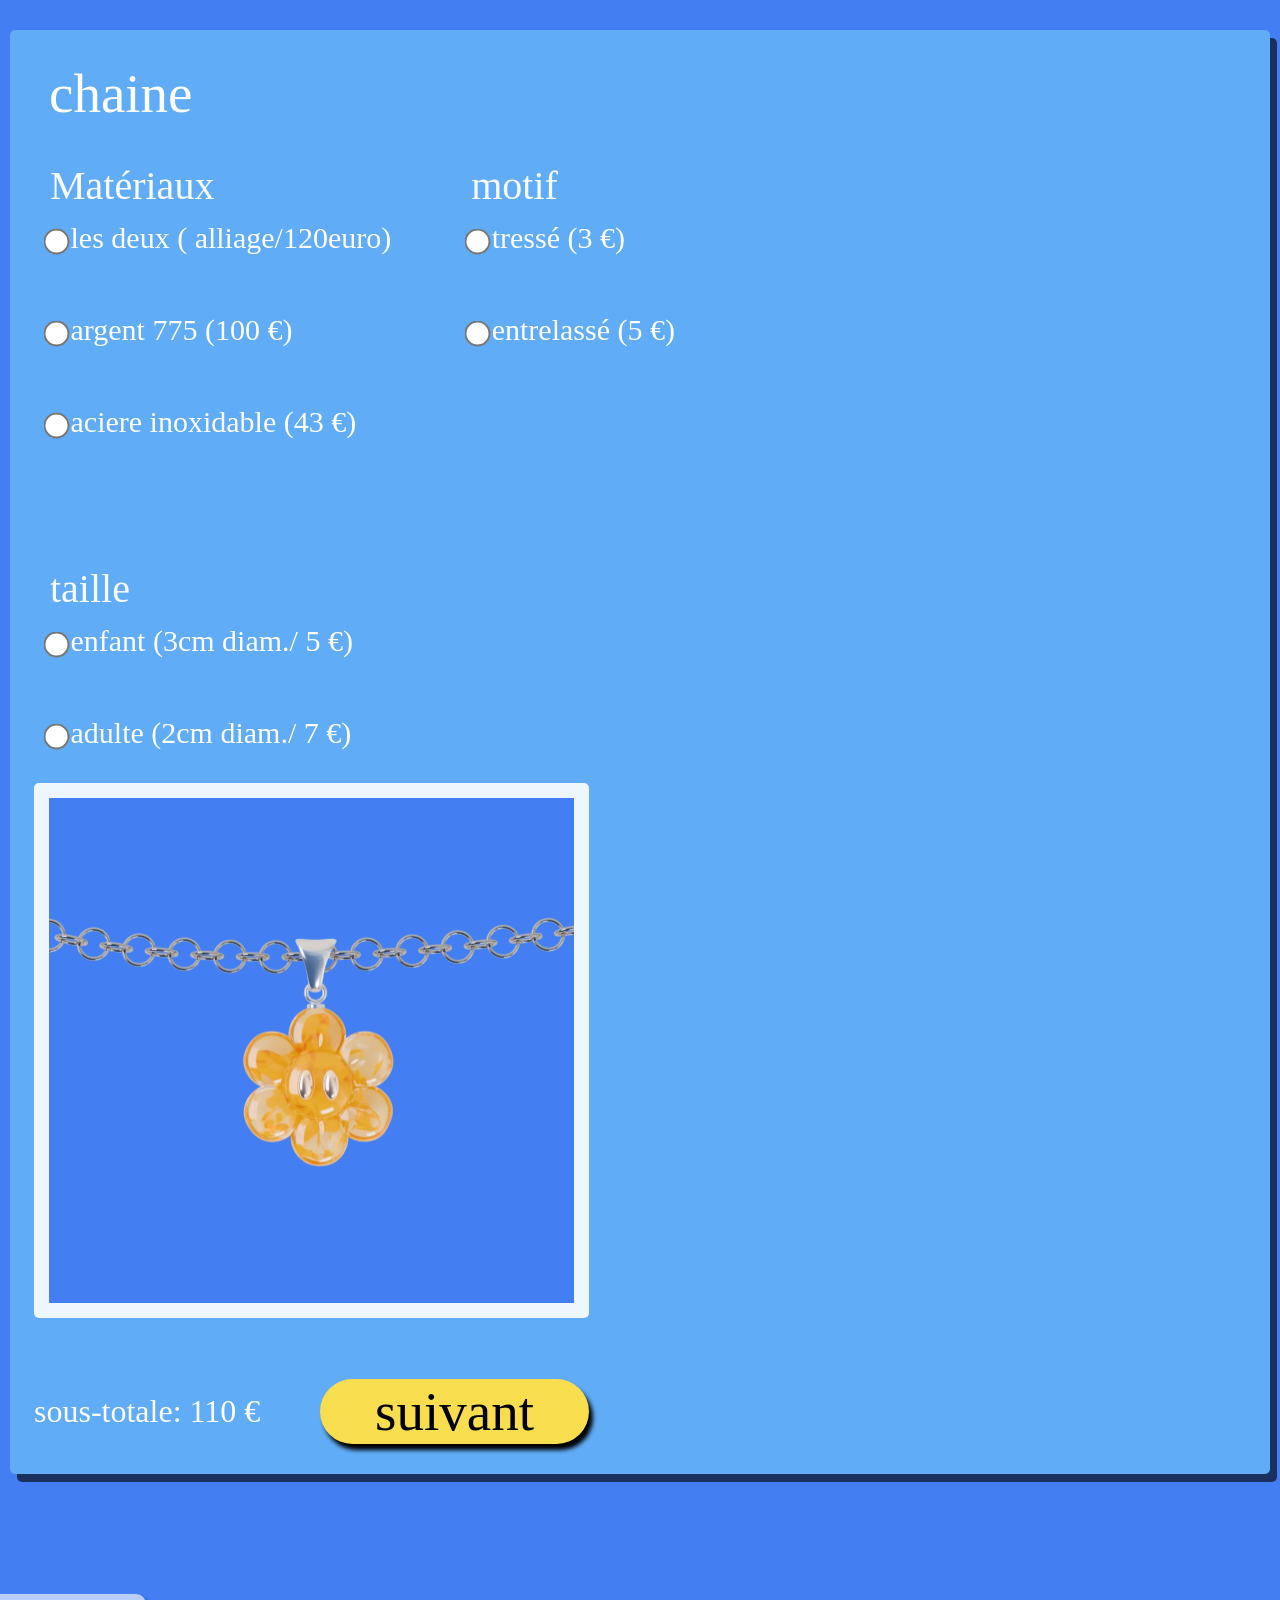
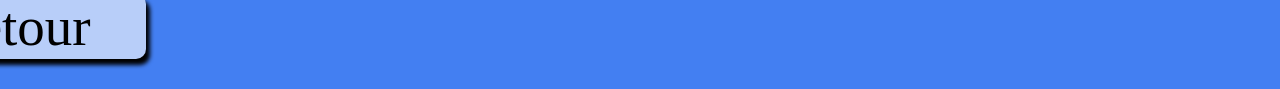
<file: chaine.html>
<!doctype html>
<html lang="en">
  <head>
    <meta charset="UTF-8" />
    <meta name="viewport" content="width=device-width, initial-scale=1.0" />
    <title>Document</title>
    <link rel="stylesheet" href="style.css" />
  </head>
  <body>
    <div class="custom-zone">
      <p class="title">chaine</p>
      <div class="container">
        <div class="form-container">
          <div class="label-container">
            <form>
              <p class="soustitre">Matériaux</p>

              <label>
                <input type="radio" name="choix" value="option1" />
                les deux ( alliage/120euro) </label
              ><br />

              <label>
                <input type="radio" name="choix" value="option2" />
                argent 775 (100 €) </label
              ><br />
              <label>
                <input type="radio" name="choix" value="option3" />
                aciere inoxidable (43 €) </label
              ><br />
            </form>
            <form>
              <p class="soustitre">motif</p>

              <label>
                <input type="radio" name="choix" value="option2" />
                tressé (3 €) </label
              ><br />
              <label>
                <input type="radio" name="choix" value="option3" />
                entrelassé (5 €) </label
              ><br />
            </form>
            <form>
              <p class="soustitre">taille</p>

              <label>
                <input type="radio" name="choix" value="option2" />
                enfant (3cm diam./ 5 €) </label
              ><br />
              <label>
                <input type="radio" name="choix" value="option3" />
                adulte (2cm diam./ 7 €) </label
              ><br />
            </form>
          </div>
        </div>
      </div>
      <div class="app">
        <div class="framequatre">
          <img class="img" src="fleurapp.png" alt="" />
        </div>
        <div class="frametrente">
          <p class="total">sous-totale: 110 €</p>
          <a href="recap.html" class="suivant">suivant</a>
        </div>
      </div>
    </div>
    <a class="back" href="pendantif.html">retour</a>
  </body>
</html>
</file>
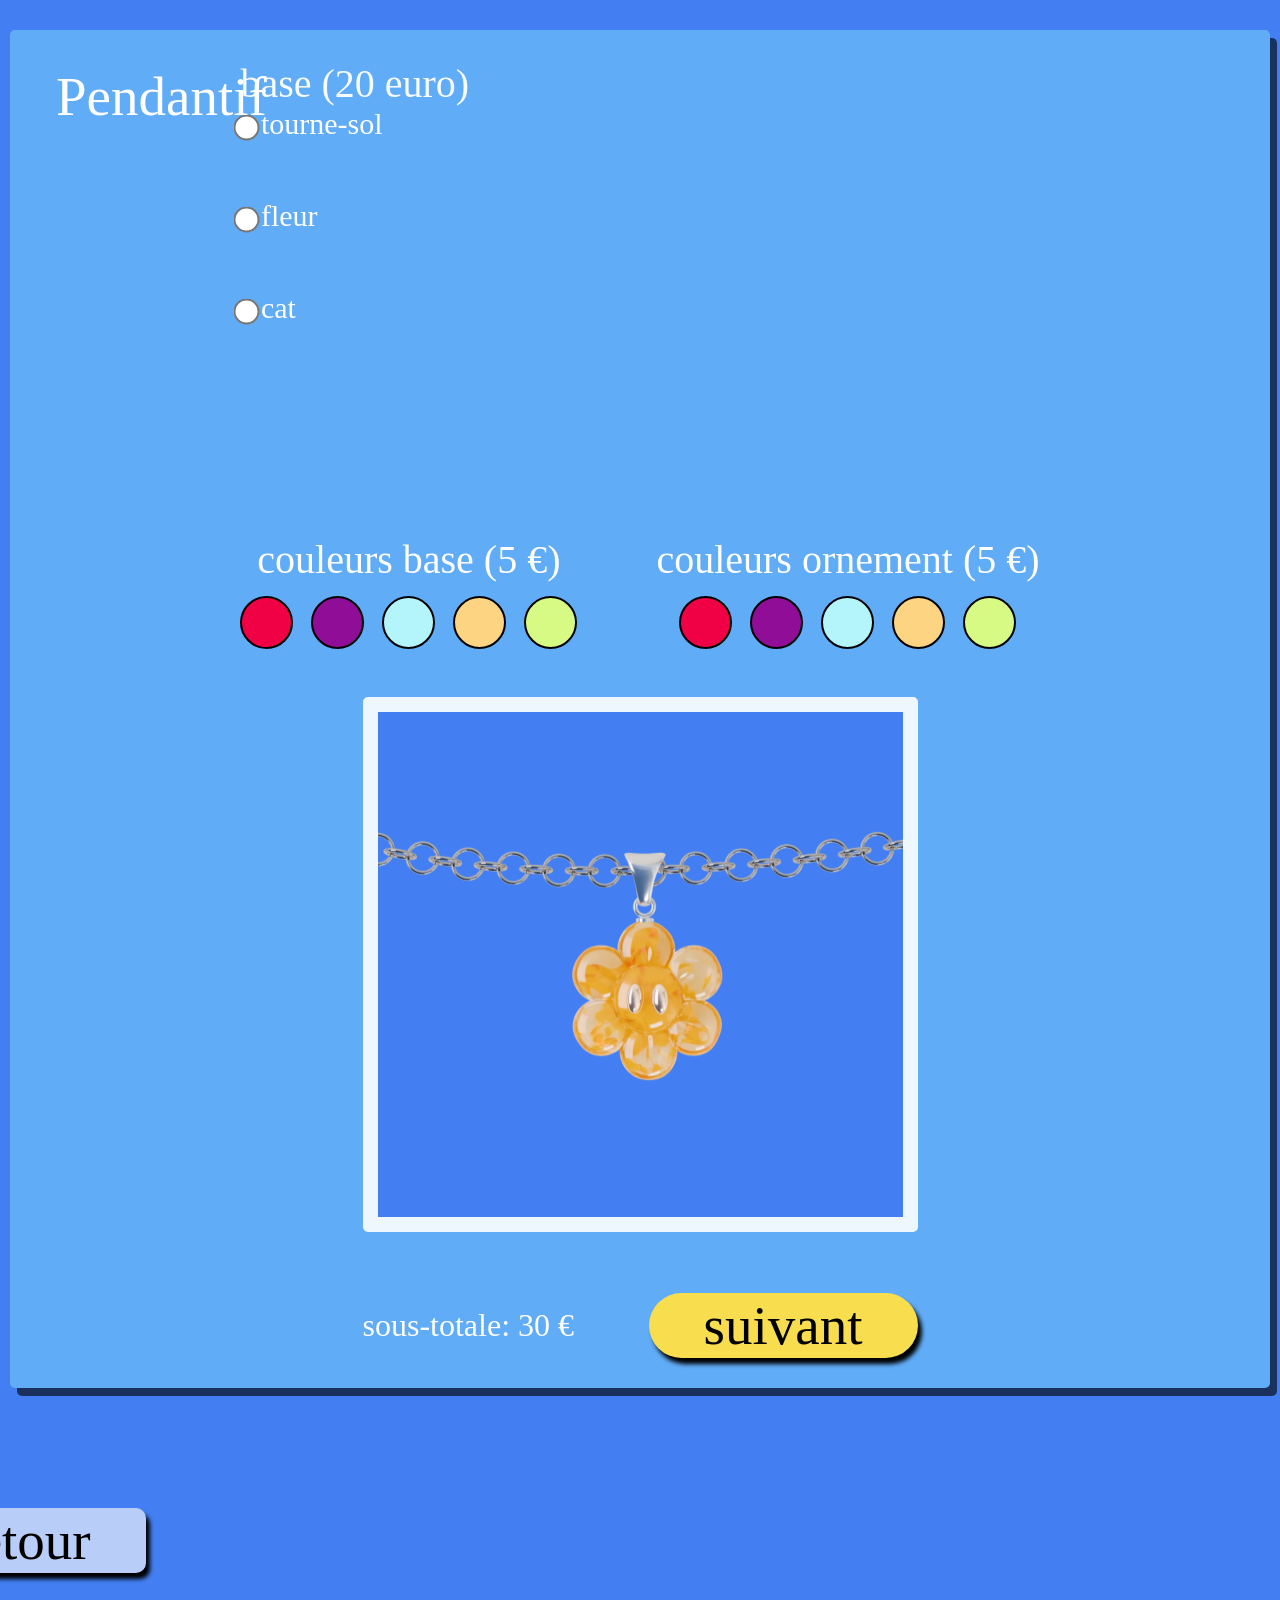
<file: pendantif.html>
<!doctype html>
<html lang="en">
  <head>
    <meta charset="UTF-8" />
    <meta name="viewport" content="width=device-width, initial-scale=1.0" />
    <link rel="stylesheet" href="style.css" />
    <title>Document</title>
  </head>
  <body>
    <div class="custom-zone-deux">
      <p class="title">Pendantif</p>
      <div class="principale-container">
        <div class="label-container-deux">
          <div class="radio-container">
            <div class="frame-quaranteun">
              <p class="soustitre">base (20 euro)</p>

              <form>
                <label>
                  <input type="radio" name="choix" value="option1" />
                  tourne-sol
                </label>
                <br />

                <label>
                  <input type="radio" name="choix" value="option2" />
                  fleur
                </label>
                <br />

                <label>
                  <input type="radio" name="choix" value="option3" />
                  cat
                </label>
                <br />
              </form>
            </div>
          </div>

          <div class="two">
            <div class="one-color-picker">
              <p class="sous">couleurs base (5 €)</p>

              <div class="container-circle">
                <div class="rouge"></div>
                <div class="violet"></div>
                <div class="bleu"></div>
                <div class="orange"></div>
                <div class="vert"></div>
              </div>
            </div>

            <div class="one-color-picker">
              <p class="sous">couleurs ornement (5 €)</p>

              <div class="container-circle">
                <div class="rouge"></div>
                <div class="violet"></div>
                <div class="bleu"></div>
                <div class="orange"></div>
                <div class="vert"></div>
              </div>
            </div>
          </div>
        </div>

        <div class="app">
          <div class="framequatre">
            <img class="img" src="fleurapp.png" alt="" />
          </div>

          <div class="frametrente">
            <p class="total">sous-totale: 30 €</p>
            <a href="chaine.html" class="suivant">suivant</a>
          </div>
        </div>
      </div>
    </div>
    <a class="back" href="index.html">retour</a>
  </body>
</html>
</file>
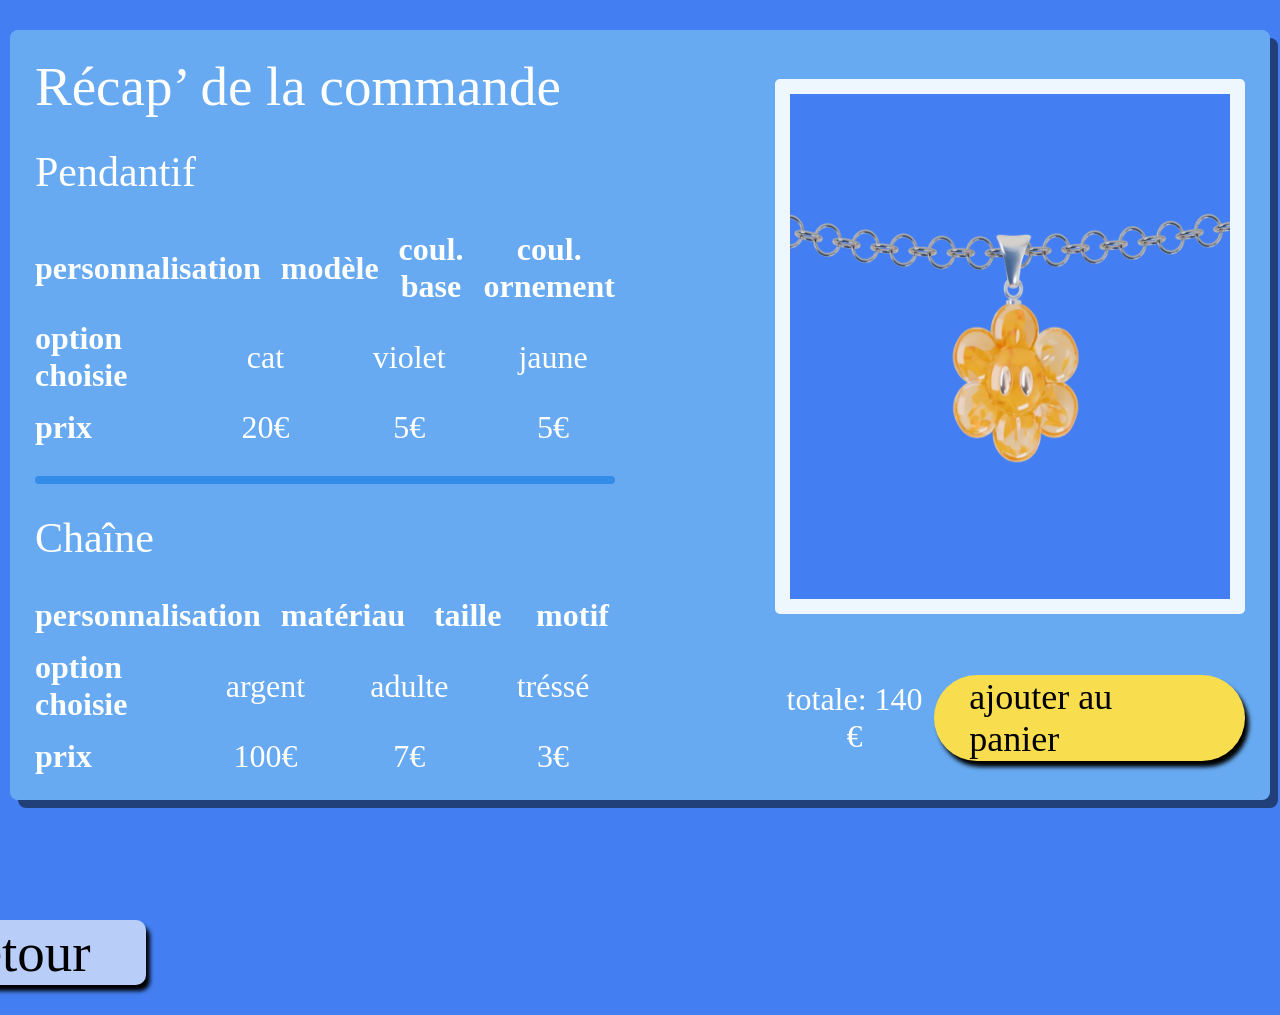
<file: recap.html>
<!doctype html>
<html lang="en">
  <head>
    <meta charset="UTF-8" />
    <meta name="viewport" content="width=device-width, initial-scale=1.0" />
    <link rel="stylesheet" href="style.css" />
    <title>Document</title>
  </head>

  <body>
    <div class="recap-zone">
      <div class="infos">
        <h1>Récap’ de la commande</h1>

        <section>
          <h2>Pendantif</h2>

          <div class="ligne titre">
            <p>personnalisation</p>
            <p>modèle</p>
            <p>coul. base</p>
            <p>coul. ornement</p>
          </div>

          <div class="ligne">
            <p><strong>option choisie</strong></p>
            <p>cat</p>
            <p>violet</p>
            <p>jaune</p>
          </div>

          <div class="ligne">
            <p><strong>prix</strong></p>
            <p>20€</p>
            <p>5€</p>
            <p>5€</p>
          </div>
        </section>

        <div class="barre"></div>

        <section>
          <h2>Chaîne</h2>

          <div class="ligne titre">
            <p>personnalisation</p>
            <p>matériau</p>
            <p>taille</p>
            <p>motif</p>
          </div>

          <div class="ligne">
            <p><strong>option choisie</strong></p>
            <p>argent</p>
            <p>adulte</p>
            <p>tréssé</p>
          </div>

          <div class="ligne">
            <p><strong>prix</strong></p>
            <p>100€</p>
            <p>7€</p>
            <p>3€</p>
          </div>
        </section>
      </div>
      <div class="app-deux">
        <div class="framequatre-deux">
          <img class="img" src="fleurapp.png" alt="" />
        </div>

        <div class="frametrente">
          <p class="total">totale: 140 €</p>
          <a href="../chaine.html" class="ajouter">ajouter au panier</a>
        </div>
      </div>
    </div>

    <a class="back" href="chaine.html">retour</a>
  </body>
</html>
</file>
<file: style.css>
body {
  animation: fadeIn 0.5s ease;
  background-color: rgb(67, 127, 242);
  display: flex;
  flex-direction: column;
  align-items: center;
  padding-left: 10px;
  padding-right: 10px;
  margin-top: 30px;
  gap: 120px;

  margin-bottom: 30px;
}
@keyframes fadeIn {
  from {
    opacity: 0;
    transform: translateY(80px);
  }

  to {
    opacity: 1;
    transform: translateY(0);
  }
}

.zone {
  display: flex;
  flex-direction: row;
  align-items: center;
  height: auto;
  align-self: stretch;
  border-radius: 5px;
  background: #60acf6;
  box-shadow: 7px 8px 0 0 rgba(0, 0, 0, 0.61);
  max-height: 607px;
  align-self: stretch;
  max-width: 1788px;
  body {
    background-image: url("hero.png");
    background-size: cover;
    background-position: center;
    background-repeat: no-repeat;
  }
}

img {
  max-width: 100%;
}

.title {
  position: absolute;
  margin-bottom: 420px;
  max-width: 500px;
  margin-left: 50px;

  color: white;
  font-family: Inika, serif;
  font-size: 60px;
}
.pagetitle {
  align-self: stretch;
  color: #fff;
  font-family: "Jacques Francois";
  font-size: 55px;
  font-style: normal;
  font-weight: 400;
  line-height: normal;
  margin-bottom: 2px;
}
.container {
  margin-top: -10px;
}
.button {
  color: #000;
  font-family: Inika;
  font-size: 55px;
  font-style: normal;
  font-weight: 400;
  line-height: normal;
  display: inline-flex;
  padding: 22px 57px;
  justify-content: center;
  align-items: center;
  gap: 10px;
  border-radius: 110px;
  background: #f8dd4f;
  box-shadow: 4px 6px 4px 0 #000;
  margin-top: 50px;
  text-decoration: none;
  animation: battement 4s infinite;
}

@keyframes battement {
  0%,
  100% {
    transform: scale(1);
  }
  25% {
    transform: scale(1.15);
  }
  50% {
    transform: scale(1);
  }
  75% {
    transform: scale(1.15);
  }
}

.button:hover {
  background-color: #60acf6;
  color: rgb(255, 255, 255);
  transition: 0.3s;
}

form {
  max-width: auto;
  height: auto;
  color: #fff;
  font-family: Inika;
  font-size: 30px;
  font-style: normal;
  font-weight: 400;
  line-height: normal;
  flex-wrap: wrap;
  gap: 12px;
  display: flex;
  flex-direction: column;
}

input {
  transform: scale(2);
}

.soustitre {
  font-size: 40px;
  color: #f8fbff;
}

.custom-zone {
  display: flex;
  flex-direction: row;
  padding: 12px 24px;
  align-items: flex-start;
  align-content: flex-start;
  gap: 10px;
  flex-wrap: wrap;
  border-radius: 5px;
  background: #60acf6;
  box-shadow: 7px 8px 0 0 rgba(0, 0, 0, 0.61);
  padding-bottom: 30px;
}

.container {
  display: flex;
  flex: row;
  justify-content: center;
  align-items: flex-start;
  align-content: flex-start;
  gap: 46px;
  flex-wrap: wrap;
}

.form-container {
  display: flex;
  padding: 10px 16px;
  flex-direction: column;
  align-items: flex-start;
  gap: 18px;
  margin-top: 120px;
}

.label-container {
  display: flex;
  max-height: 591px;
  align-items: flex-start;
  align-content: flex-start;
  gap: 80px;
  align-self: stretch;
  flex-wrap: wrap;
  max-width: 887px;
}

.app {
  display: flex;
  max-height: 701px;
  flex-direction: column;
  align-items: flex-end;
  gap: 61px;
  margin-top: 10px;
}

.framequatre {
  display: flex;
  padding: 79px 0;
  align-items: flex-start;
  align-content: flex-start;
  gap: 10px;
  flex-wrap: wrap;
  border-radius: 5px;
  border: 15px solid #eef7fe;
  background: #437ff2;
}

.frametrente {
  display: flex;
  justify-content: space-between;
  align-items: center;
  align-self: stretch;
}

.suivant {
  display: flex;
  padding: 1px 55px;
  justify-content: center;
  align-items: center;
  gap: 10px;
  border-radius: 110px;
  background: #f8dd4f;
  box-shadow: 4px 6px 4px 0 #000;
  color: #000;
  font-family: Inika;
  font-size: 55px;
  font-style: normal;
  font-weight: 400;
  line-height: normal;
  text-decoration: none;
}

.img {
  width: 525px;
  height: 347.488px;
  aspect-ratio: 139/92;
}

.total {
  color: #fff;
  text-align: center;
  font-family: Inika;
  font-size: 40px;
  font-style: normal;
  font-weight: 400;
  line-height: normal;
}

.title {
  color: #fff;
  font-family: Inika;
  font-size: 55px;
  font-style: normal;
  font-weight: 400;
  line-height: normal;
  margin-top: 20px;
  margin-left: 15px;
}

.suivant:hover {
  background-color: #60acf6;
  color: rgb(255, 255, 255);
  transition: 0.3s;
}

.custom-zone-deux {
  display: flex;
  max-width: 1920px;
  padding: 15px 31px;
  flex-direction: column;
  align-items: flex-start;
  gap: 10px;
  border-radius: 5px;
  background: #60acf6;
  box-shadow: 7px 8px 0 0 rgba(0, 0, 0, 0.61);
}

.principale-container {
  display: flex;
  justify-content: center;
  align-items: center;
  gap: 18px;
  align-self: stretch;
  flex-wrap: wrap;
  padding: 15px;
}

.label-container-deux {
  display: flex;
  flex-direction: column;
  align-items: flex-start;
  gap: 165px;
}

.radio-container {
  display: flex;
  align-items: center;
  gap: 126px;
}

.frame-quarainteun {
  display: flex;
  flex-direction: column;
  align-items: flex-start;
  gap: 17px;
  flex: 1 0 0;
}

.rouge {
  width: 53px;
  height: 53px;
  border-radius: 55px;
  border: 2px solid #000;

  background: #f00044;
}

.violet {
  width: 53px;
  height: 53px;
  border-radius: 55px;
  border: 2px solid #000;
  background: #900d97;
}

.bleu {
  width: 53px;
  height: 53px;
  border-radius: 55px;
  border: 2px solid #000;
  background: #b3f5fb;
}

.orange {
  width: 53px;
  height: 53px;
  border-radius: 55px;
  border: 2px solid #000;
  background: #fdd481;
}

.vert {
  width: 53px;
  height: 53px;
  border-radius: 55px;
  border: 2px solid #000;
  background: #d7fa84;
}

.container-circle {
  display: flex;
  align-items: center;
  gap: 18px;
}

.one-color-picker {
  display: flex;

  max-width: 450px;
  flex-direction: column;
  align-items: center;
  gap: 13px;
}

.sous {
  color: #fff;
  text-align: center;
  font-family: Inika;
  font-size: 40px;
  font-style: normal;
  font-weight: 400;
  line-height: normal;
}

.two {
  display: flex;
  justify-content: center;
  align-items: center;
  gap: 79px;
  align-self: stretch;
  margin-bottom: 20px;
}

::selection {
  background: rgb(19, 62, 136);
  color: rgb(206, 238, 255);
}
.pre-container {
  display: flex;
  flex-direction: column;
  align-items: center;
}

.pagetitle {
  font-size: 100px;
}

.recap-zone {
  display: inline-flex;
  padding: 60px 60px 1px 22px;
  justify-content: center;
  align-items: center;
  border-radius: 5px;
  background: #000000;
  box-shadow: 7px 8px 0 0 rgba(0, 0, 0, 0.61);
}

.grande-frame {
  display: flex;
  align-items: center;
  gap: -388px;
}

.text-container {
  display: flex;

  flex-direction: column;
  align-items: flex-start;
  gap: 33px;
}

.container-head {
  display: flex;
  flex-direction: column;
  align-items: flex-start;
  gap: 17px;
  align-self: stretch;
}

.container-foot {
  display: flex;
  width: 1153px;
  flex-direction: column;
  align-items: flex-start;
  gap: 6px;
}

.title-recap {
  color: #fff;
  font-family: Inika;
  font-size: 55px;
  font-style: normal;
  font-weight: 400;
  line-height: normal;
  align-self: stretch;
}

.frame-one {
  display: flex;
  flex-direction: column;
  align-items: flex-start;
  gap: 8px;
  align-self: stretch;
}

.soustitre-recap {
  color: #fff;
  font-family: Inika;
  font-size: 45px;
  font-style: normal;
  font-weight: 400;
  line-height: normal;
  align-self: stretch;
}

* {
  margin: 0;
  padding: 0;
  box-sizing: border-box;
}

.recap-zone {
  background: #67aaf1;
  border-radius: 8px;
  box-shadow: 8px 8px 0 rgba(0, 0, 0, 0.5);

  padding: 25px;

  display: flex;
  justify-content: space-between;
  gap: 60px;
}

.infos {
  flex: 1;
  flex-wrap: wrap;

  display: flex;
  flex-direction: column;
  gap: 30px;

  padding-right: 100px;
}

h1 {
  color: white;
  font-size: 55px;
  font-weight: 400;
}

h2 {
  color: white;
  font-size: 42px;
  font-weight: 400;
  margin-bottom: 20px;
}

section {
  display: flex;
  flex-direction: column;
  gap: 15px;
}

.ligne {
  display: flex;
  align-items: center;
  justify-content: space-between;
  gap: 40px;
}

.ligne p {
  color: white;
  font-size: 32px;
  flex: 1;
}

.titre p {
  font-weight: 700;
}

.barre {
  width: 100%;
  height: 8px;

  background: #328ce8;
  border-radius: 50px;
}

.apercu {
  max-width: 500px;

  display: flex;
  flex-direction: column;
  justify-content: space-between;
}

.cadre-image {
  border: 12px solid #dfe7f0;
  background: #4e7de2;
  padding: 15px;
}

.cadre-image img {
  width: 100%;
  display: block;
}

.footer {
  margin-top: 25px;

  display: flex;
  justify-content: space-between;
  align-items: center;
}

.total {
  color: white;
  font-size: 32px;
}

button {
  border: none;
  cursor: pointer;

  background: #f5db4f;

  padding: 18px 45px;

  border-radius: 50px;

  font-size: 34px;
  font-family: Inika, serif;
}

.couleur {
  width: 60px;
  height: 60px;

  border-radius: 50%;
  border: 3px solid black;
}

.ligne p {
  text-align: center;
}
.ligne p:first-child {
  text-align: left;
}
.ligne {
  display: grid;
  grid-template-columns: 1.2fr 1fr 1fr 1fr;
  gap: 20px;
  align-items: center;
}

.ligne p {
  margin: 0;
}

.back {
  display: flex;
  padding: 1px 55px;
  justify-content: center;
  align-items: center;
  gap: 10px;
  border-radius: 10px;
  background: #b8cef9;
  box-shadow: 4px 6px 4px 0 #000;
  color: #000;
  font-family: Inika;
  font-size: 55px;
  font-style: normal;
  font-weight: 400;
  line-height: normal;
  text-decoration: none;
  margin-right: 1230px;
}
.back:hover {
  background-color: #60acf6;
  color: rgb(255, 255, 255);
  transition: 0.3s;
}

.title-deux {
  color: #fff;
  font-family: Inika;
  font-size: 55px;
  font-style: normal;
  font-weight: 400;
  line-height: normal;
  margin-bottom: 80px;
}

.framequatre-deux {
  display: flex;
  padding: 79px 0;
  align-items: flex-start;
  align-content: flex-start;
  gap: 80px;
  flex-wrap: wrap;
  border-radius: 5px;
  border: 15px solid #eef7fe;
  background: #437ff2;
}

.app-deux {
  display: flex;
  max-height: 701px;
  flex-direction: column;
  align-items: flex-end;
  gap: 61px;
  margin-top: 10px;
}

.ajouter {
  display: flex;
  padding: 1px 35px;
  justify-content: center;
  align-items: center;
  gap: 20px;
  border-radius: 110px;
  background: #f8dd4f;
  box-shadow: 4px 6px 4px 0 #000;
  color: #000;
  font-family: Inika;
  font-size: 36px;
  font-style: normal;
  font-weight: 400;
  line-height: normal;
  text-decoration: none;
}
</file>
